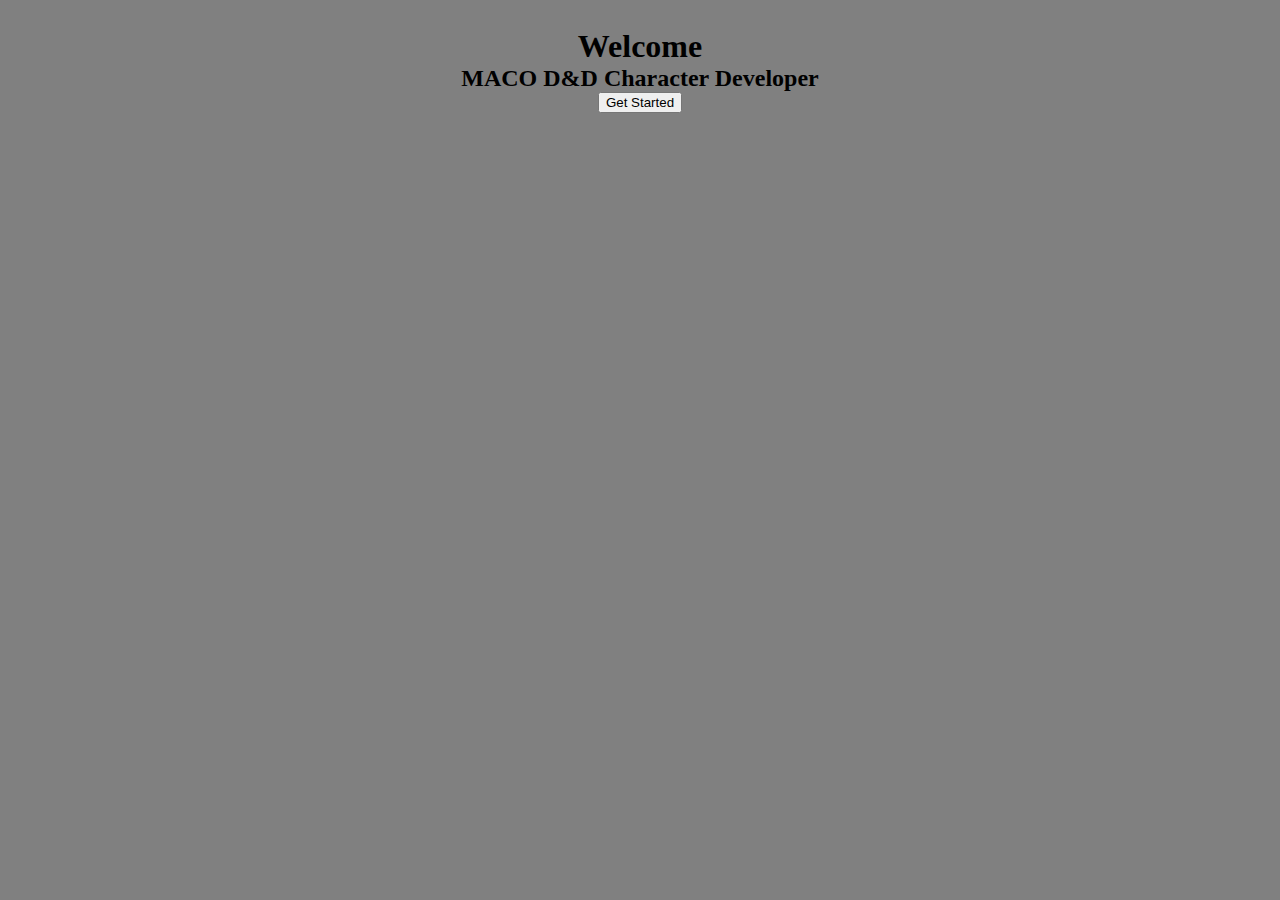
<file: index.html>
<!DOCTYPE html>
<html lang="en">
<head>
    <meta charset="UTF-8">
    <meta name="viewport" content="width=device-width, initial-scale=1.0">
    <title>Document</title>
    <link rel="stylesheet" href="index.css">
</head>
<body>
    <h1>Welcome</h1>
    <h2>MACO D&D Character Developer</h2>

    <button onclick="location.href='race.html'">Get Started</button>
</body>
</html>
</file>
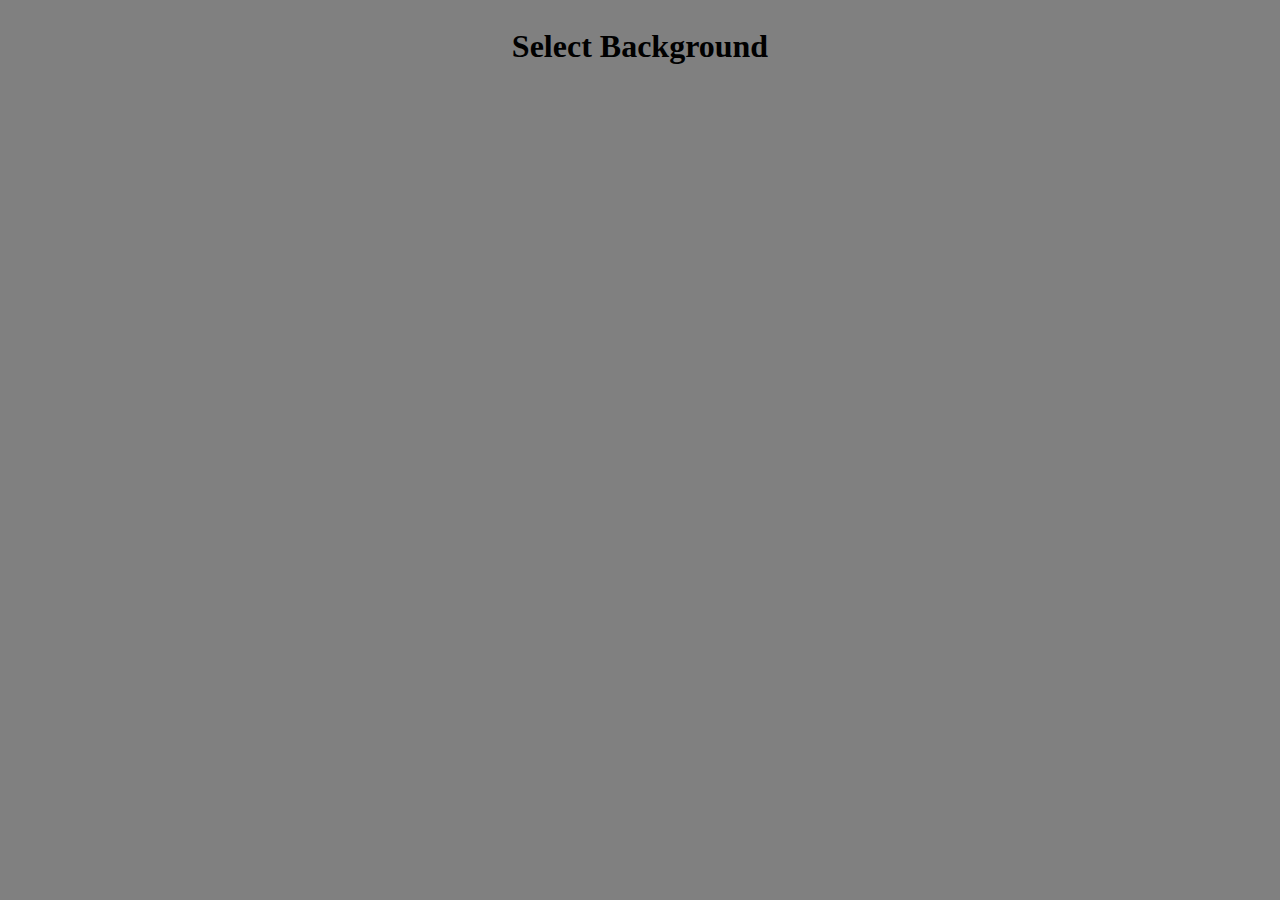
<file: background.html>
<!DOCTYPE html>
<html lang="en">
<head>
    <meta charset="UTF-8">
    <meta name="viewport" content="width=device-width, initial-scale=1.0">
    <title>Document</title>
    <script src="js/background.js"></script>
    <link rel="stylesheet" href="index.css">
</head>
<body>
    <h1>Select Background</h1>
    <div id="card-container"></div>
    <div id="modal"></div>
</body>
</html>
</file>
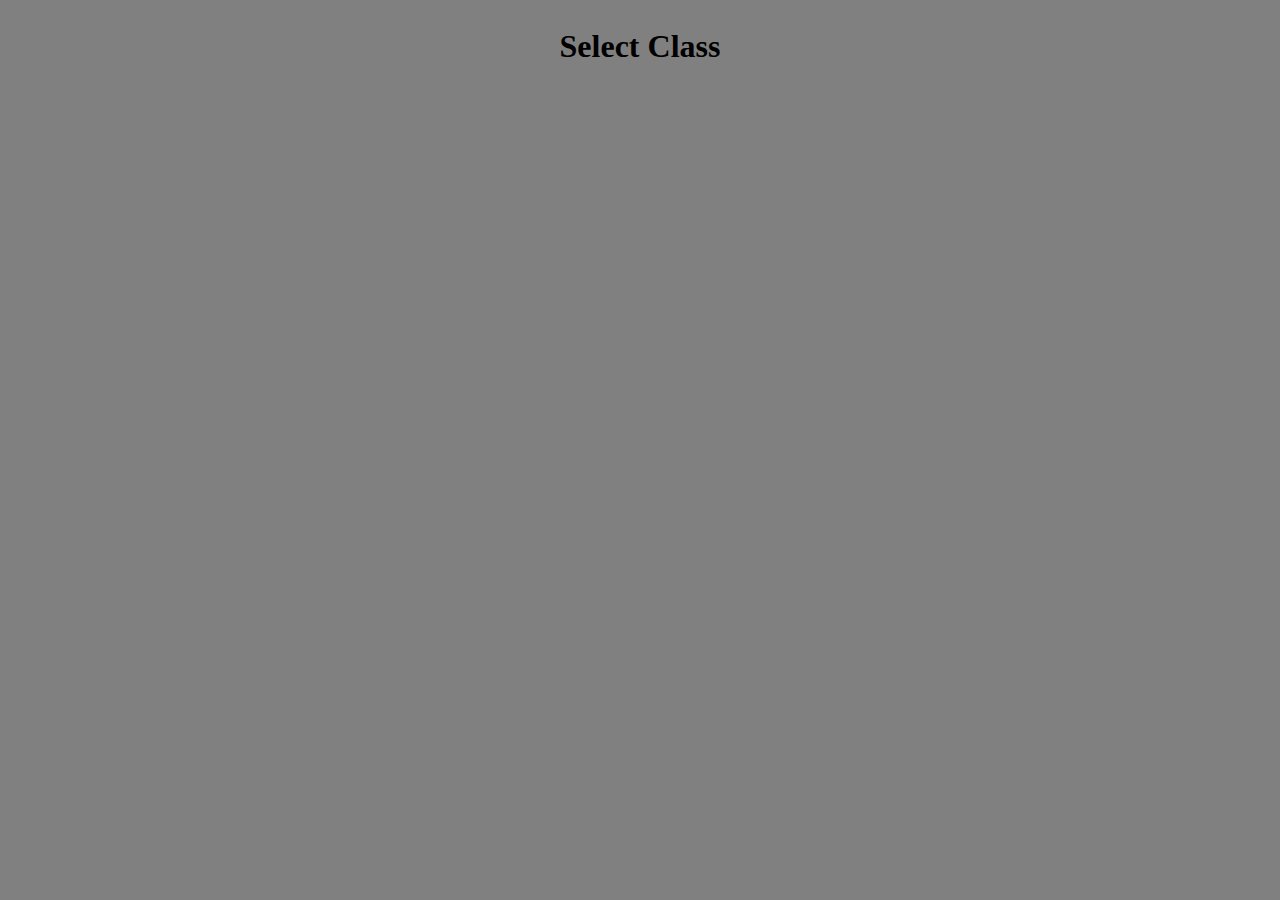
<file: class.html>
<!DOCTYPE html>
<html lang="en">
<head>
    <meta charset="UTF-8">
    <meta name="viewport" content="width=device-width, initial-scale=1.0">
    <title>Document</title>
    <script src="js/class.js"></script>
    <link rel="stylesheet" href="index.css">
</head>
<body>
    <h1>Select Class</h1>
    <div id="card-container"></div>
    <div id="modal"></div>
</body>
</html>
</file>
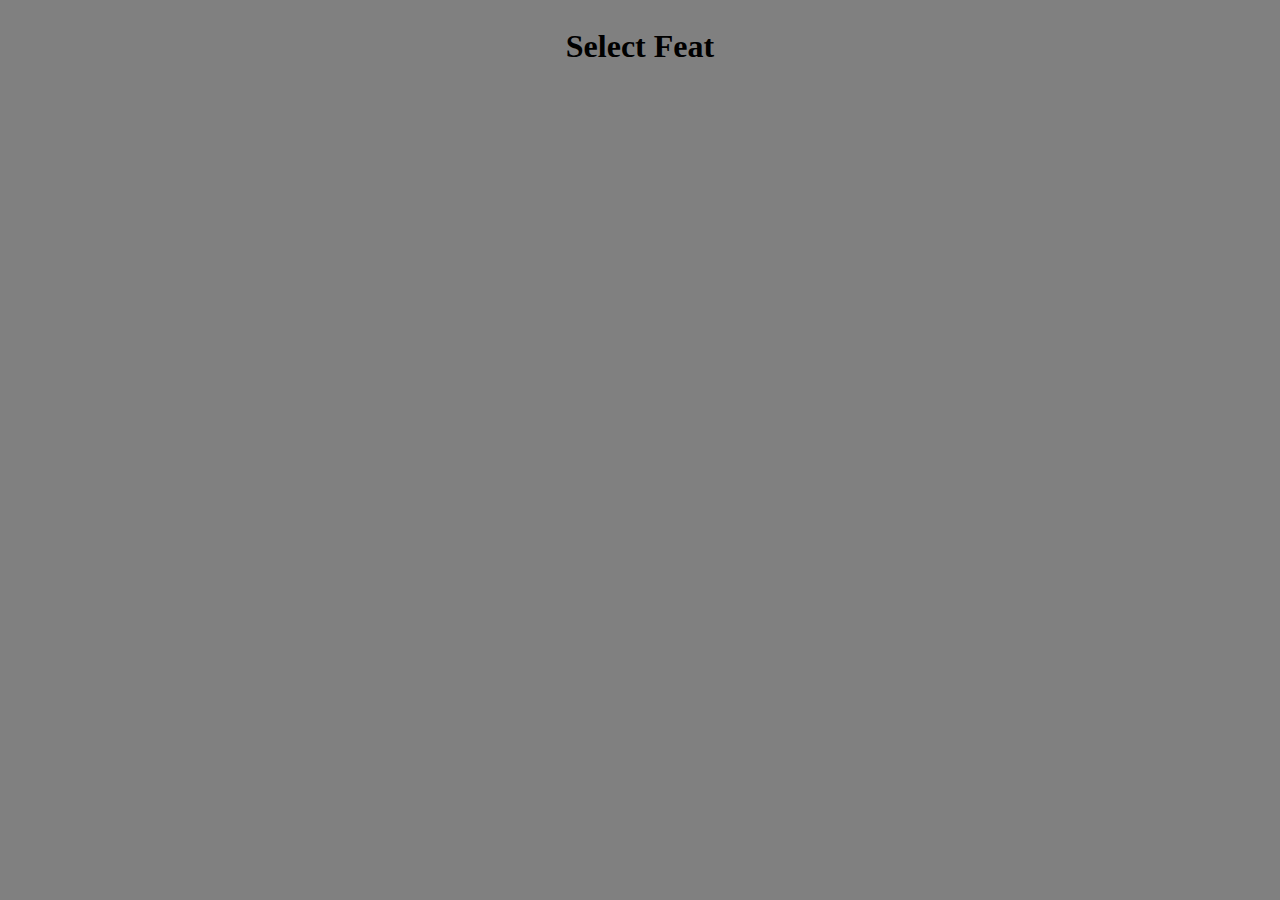
<file: feat.html>
<!DOCTYPE html>
<html lang="en">
<head>
    <meta charset="UTF-8">
    <meta name="viewport" content="width=device-width, initial-scale=1.0">
    <title>Document</title>
    <script src="js/feat.js"></script>
    <link rel="stylesheet" href="index.css">
</head>
<body>
    <h1>Select Feat</h1>
    <div id="card-container"></div>
    <div id="modal"></div>
</body>
</html>
</file>
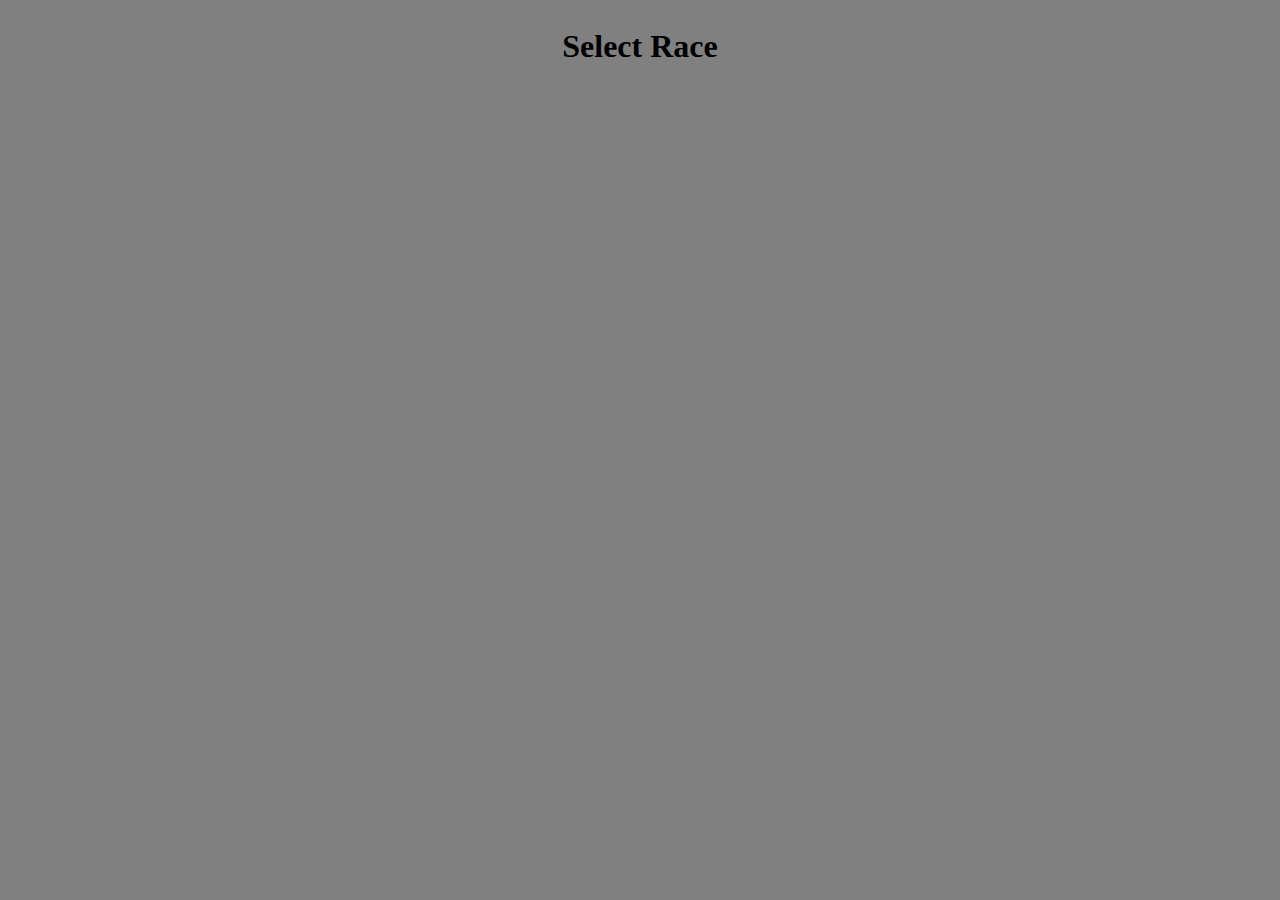
<file: race.html>
<!DOCTYPE html>
<html lang="en">
<head>
    <meta charset="UTF-8">
    <meta name="viewport" content="width=device-width, initial-scale=1.0">
    <title>Document</title>
    <script src="js/race2.js"></script>
    <link rel="stylesheet" href="index.css">
</head>
<body>
    <h1>Select Race</h1>
    <div id="card-container"></div>
    <div id="modal"></div>

</body>
</html>
</file>
<file: index.css>
body {
  background-color: gray;
  padding: 20px;
}

h1, h2 {
  text-align: center;
  margin: 0 auto;
}

button {
  display: block;
  margin: 0 auto;
}

.race-card {
  background-color: lightcoral; 
  padding: 20px;
  margin-bottom: 20px;
  border-radius: 10px;
  box-shadow: 0 0 10px rgba(0, 0, 0, 0.1);
}

.class-card {
  background-color: lightblue; 
  padding: 20px;
  margin-bottom: 20px;
  border-radius: 10px;
  box-shadow: 0 0 10px rgba(0, 0, 0, 0.1);
}

.background-card {
  background-color: lightgreen; 
  padding: 20px;
  margin-bottom: 20px;
  border-radius: 10px;
  box-shadow: 0 0 10px rgba(0, 0, 0, 0.1);
}

.feat-card {
  background-color: lightyellow; 
  padding: 20px;
  margin-bottom: 20px;
  border-radius: 10px;
  box-shadow: 0 0 10px rgba(0, 0, 0, 0.1);
}

#card-container {
  display: grid;
  grid-template-columns: repeat(3, 1fr); 
  grid-gap: 20px; 
}

.hidden {
  display: none;
}

#modal {
  position: fixed;
  top: 0;
  right: 0;
  bottom: 0;
  left: 0;
  background-color: rgba(0, 0, 0, 0.5);
  display: none;
  justify-content: center;
  align-items: center;
}

#modal.open {
  display: flex;
}

#modal > * {
  background-color: #fff;
  width: 80%;
  padding: 20px;
  border-radius: 10px;
  box-shadow: 0 0 10px rgba(0, 0, 0, 0.2);
}

@media (max-width: 768px) {
  #card-container {
    grid-template-columns: repeat(2, 1fr); 
  }
}

@media (max-width: 480px) {
  #card-container {
    grid-template-columns: 1fr; 
  }
}
</file>
